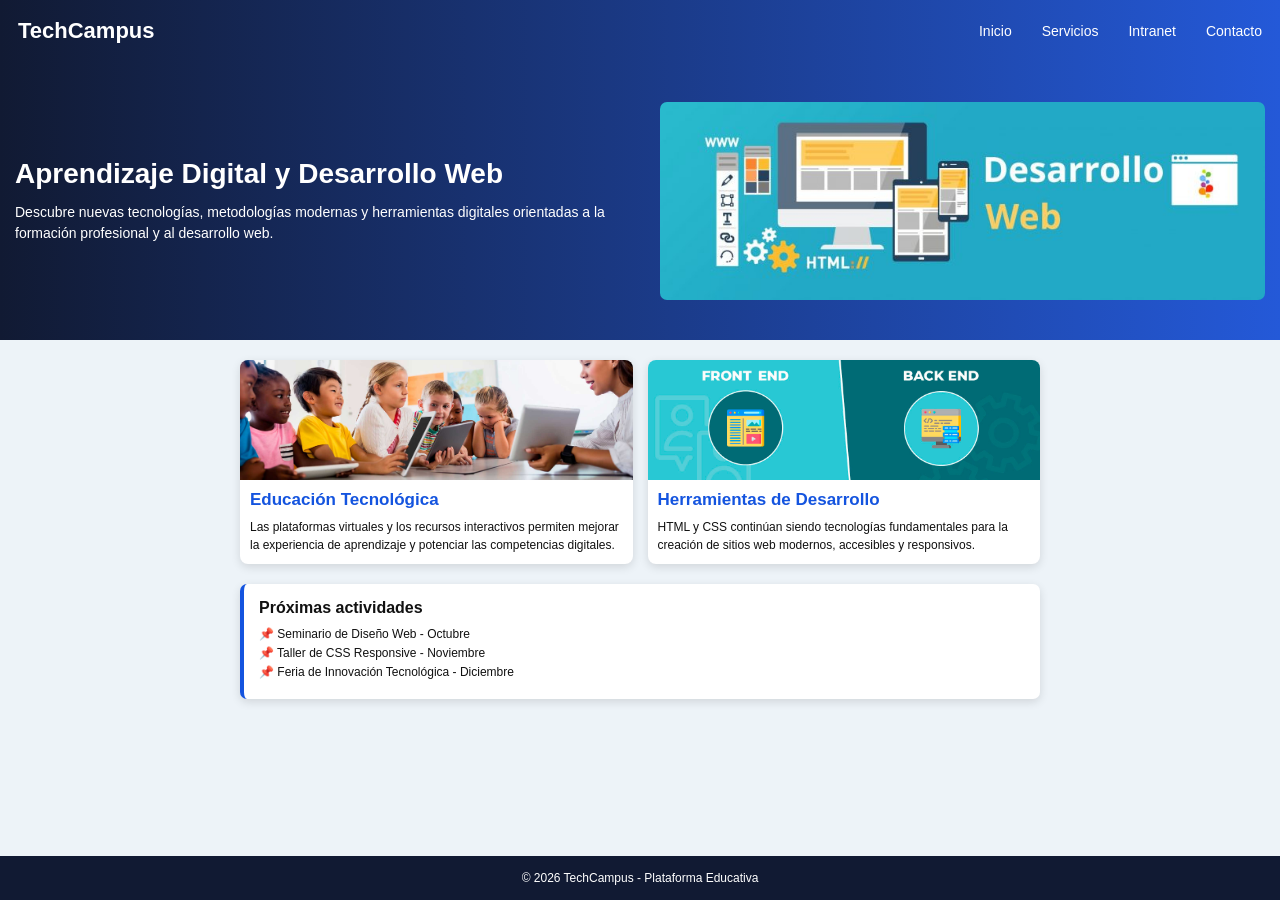
<file: index.html>
<!DOCTYPE html>
<html lang="es">
<head>
    <meta charset="UTF-8">
    <meta name="viewport" content="width=device-width, initial-scale=1.0">
    <title>TechCampus</title>
    <link rel="stylesheet" href="styles.css">
</head>
<body>
    <header>
        <h1><a href="index.html">TechCampus</a></h1>
        <nav>
            <ul>
                <li><a href="index.html">Inicio</a></li>
                <li><a href="html/services.html">Servicios</a></li>
                <li><a href="html/intranet.html">Intranet</a></li>
                <li><a href="html/contact.html">Contacto</a></li>
            </ul>
        </nav>
    </header>
    <main>
        <section class="hero">
            <div class="hero-text">
                <h2>Aprendizaje Digital y Desarrollo Web</h2>
                <p>
                    Descubre nuevas tecnologías, metodologías modernas y
                    herramientas digitales orientadas a la formación
                    profesional y al desarrollo web.
                </p>
            </div>
            <div class="hero-image">
                <img src="images/banner.jpg" alt="Desarrollo Web">
            </div>
        </section>
        <section class="cards">
            <article class="card">
                <img src="images/educacion.jpg" alt="Educación Tecnológica">
                <div class="card-content">
                    <h3>Educación Tecnológica</h3>
                    <p>
                        Las plataformas virtuales y los recursos interactivos
                        permiten mejorar la experiencia de aprendizaje y
                        potenciar las competencias digitales.
                    </p>
                </div>
            </article>
            <article class="card">
                <img src="images/tecnologia.jpg" alt="Herramientas de Desarrollo">
                <div class="card-content">
                    <h3>Herramientas de Desarrollo</h3>
                    <p>
                        HTML y CSS continúan siendo tecnologías fundamentales
                        para la creación de sitios web modernos, accesibles
                        y responsivos.
                    </p>
                </div>
            </article>
        </section>
        <section class="activities">
            <h3>Próximas actividades</h3>
            <p>📌 Seminario de Diseño Web - Octubre</p>
            <p>📌 Taller de CSS Responsive - Noviembre</p>
            <p>📌 Feria de Innovación Tecnológica - Diciembre</p>
        </section>
    </main>

    <footer>
        <p>
            &copy; 2026 TechCampus - Plataforma Educativa
        </p>
    </footer>
</body>
</html>
</file>
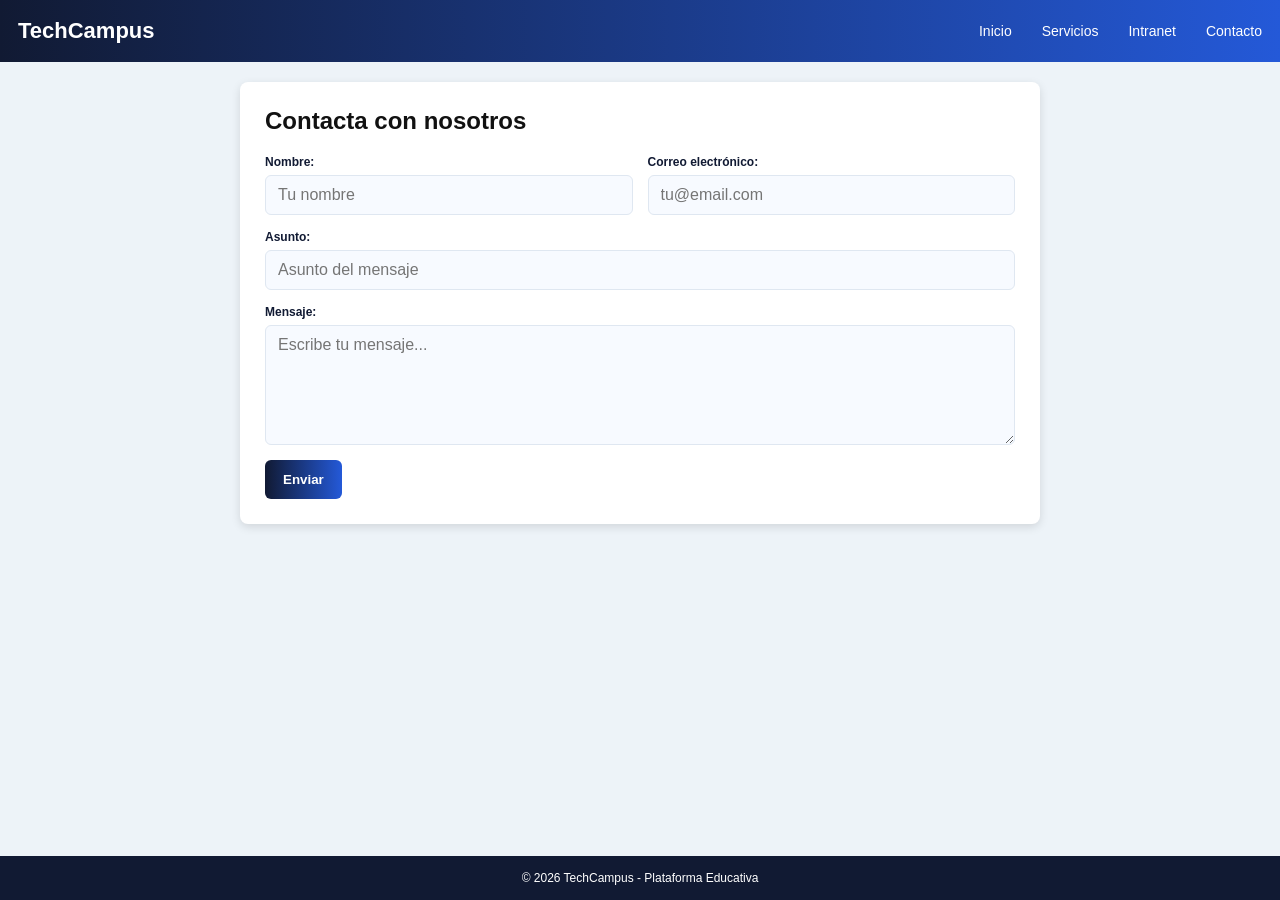
<file: html/contact.html>
<!DOCTYPE html>
<html lang="en">
<head>
    <meta charset="UTF-8">
    <meta name="viewport" content="width=device-width, initial-scale=1.0">
    <title>Contact | TechCampus</title>
    <link rel="stylesheet" href="../styles.css">
</head>
<body>
    <header>
        <h1><a href="../index.html">TechCampus</a></h1>
        <nav>
            <ul>
                <li><a href="../index.html">Inicio</a></li>
                <li><a href="services.html">Servicios</a></li>
                <li><a href="intranet.html">Intranet</a></li>
                <li><a href="contact.html">Contacto</a></li>
            </ul>
        </nav>
    </header>
    <main>
        <section class="contact">
            <h2>Contacta con nosotros</h2>
            <form action="#" method="post" class="contact-form">
                <div class="form-row">
                    <div class="form-group">
                        <label for="nombre">Nombre:</label>
                        <input type="text" id="nombre" name="nombre" placeholder="Tu nombre" required>
                    </div>
                    <div class="form-group">
                        <label for="email">Correo electrónico:</label>
                        <input type="email" id="email" name="email" placeholder="tu@email.com" required>
                    </div>
                </div>
                <div class="form-group">
                    <label for="asunto">Asunto:</label>
                    <input type="text" id="asunto" name="asunto" placeholder="Asunto del mensaje">
                </div>
                <div class="form-group">
                    <label for="mensaje">Mensaje:</label>
                    <textarea id="mensaje" name="mensaje" rows="5" placeholder="Escribe tu mensaje..." required></textarea>
                </div>
                <button type="submit">Enviar</button>
            </form>
        </section>
    </main>

    <footer>
        <p>
            &copy; 2026 TechCampus - Plataforma Educativa
        </p>
    </footer>    
</body>
</html>
</file>
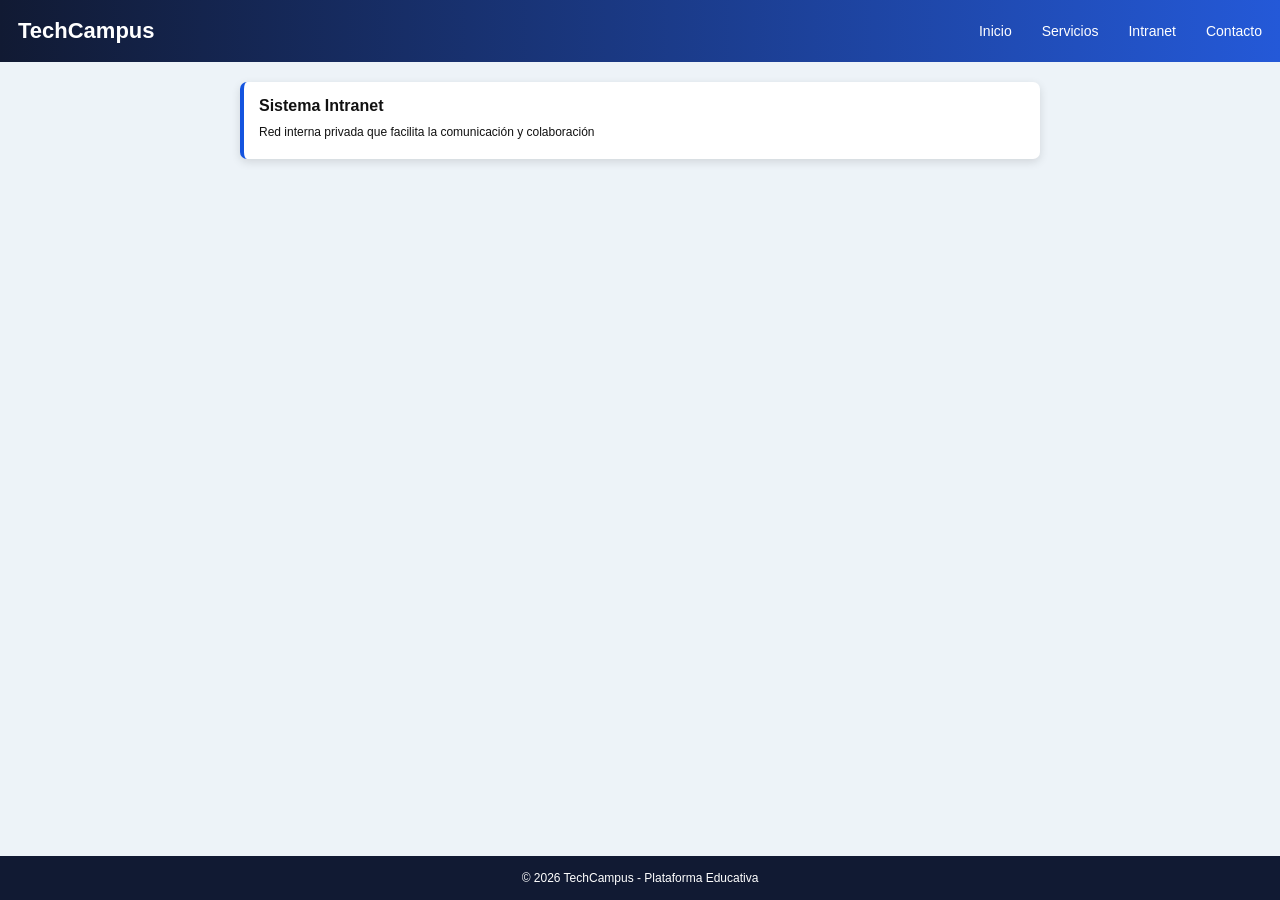
<file: html/intranet.html>
<!DOCTYPE html>
<html lang="en">
<head>
    <meta charset="UTF-8">
    <meta name="viewport" content="width=device-width, initial-scale=1.0">
    <title>Intranet | TechCampus</title>
    <link rel="stylesheet" href="../styles.css">
</head>
<body>
    <header>
        <h1><a href="../index.html">TechCampus</a></h1>
        <nav>
            <ul>
                <li><a href="../index.html">Inicio</a></li>
                <li><a href="services.html">Servicios</a></li>
                <li><a href="intranet.html">Intranet</a></li>
                <li><a href="contact.html">Contacto</a></li>
            </ul>
        </nav>
    </header>
    <main>
        <section class="activities">
            <h3>Sistema Intranet</h3>
            <p>Red interna privada que facilita la comunicación y colaboración</p>
        </section>
    </main>
    <footer>
        <p>
            &copy; 2026 TechCampus - Plataforma Educativa
        </p>
    </footer>
</body>
</html>
</file>
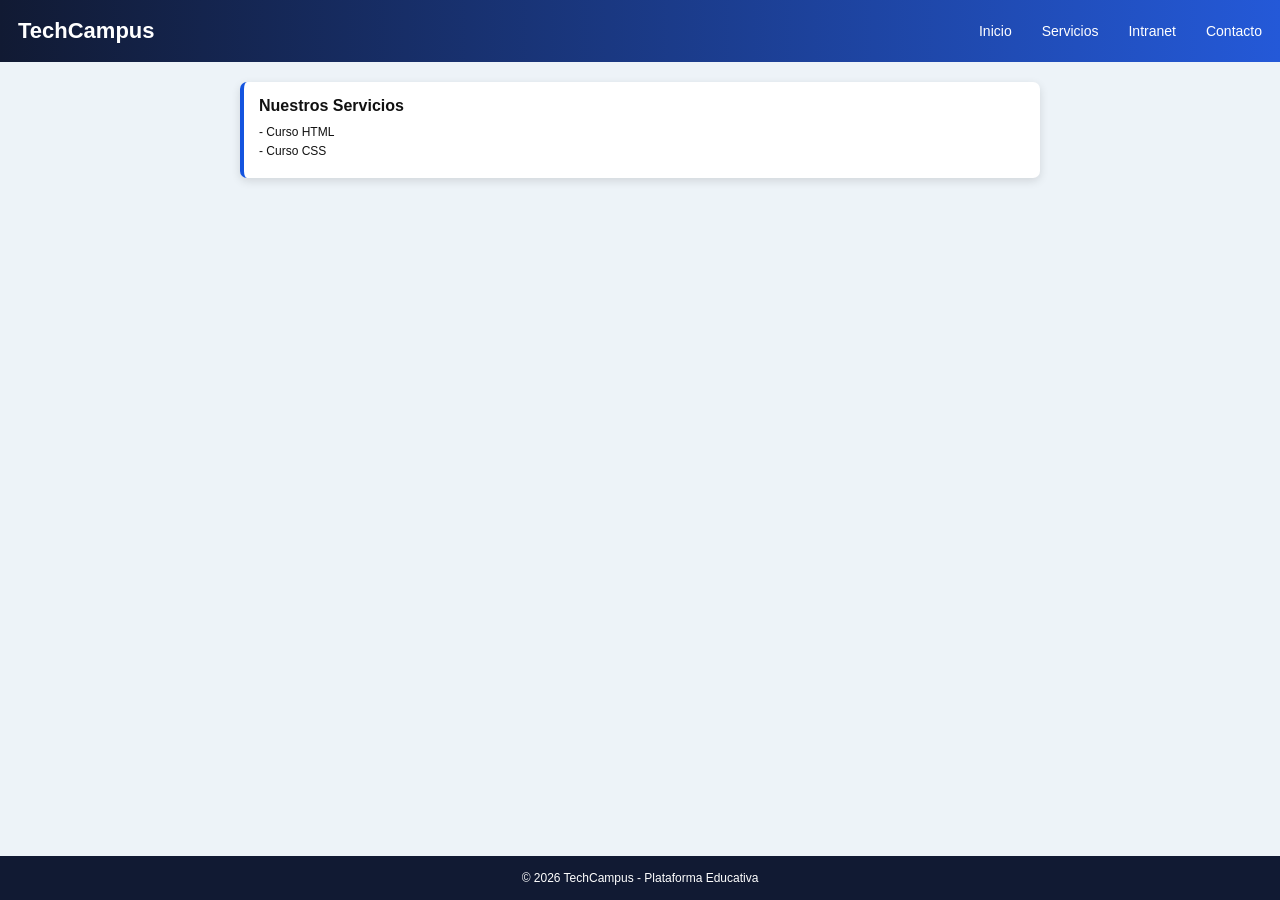
<file: html/services.html>
<!DOCTYPE html>
<html lang="en">
<head>
    <meta charset="UTF-8">
    <meta name="viewport" content="width=device-width, initial-scale=1.0">
    <title>Servicios | TechCampus</title>
    <link rel="stylesheet" href="../styles.css">
</head>
<body>
    <header>
        <h1><a href="../index.html">TechCampus</a></h1>
        <nav>
            <ul>
                <li><a href="../index.html">Inicio</a></li>
                <li><a href="services.html">Servicios</a></li>
                <li><a href="intranet.html">Intranet</a></li>
                <li><a href="contact.html">Contacto</a></li>
            </ul>
        </nav>
    </header>    
    <main>
        <section class="activities">
            <h3>Nuestros Servicios</h3>
            <p>- Curso HTML</p>
            <p>- Curso CSS</p>
        </section>
    </main>
    <footer>
        <p>
            &copy; 2026 TechCampus - Plataforma Educativa
        </p>
    </footer>
</body>
</html>
</file>
<file: styles.css>
* {
    margin: 0;
    padding: 0;
    box-sizing: border-box;
}

body {
    font-family: Arial, sans-serif;
    background-color: #edf3f8;
    color: #111;

    min-height: 100vh;

    display: flex;
    flex-direction: column;
}

header {
    background: linear-gradient(90deg, #111a33, #2459d8);
    color: white;
    padding: 18px;
    display: flex;
    justify-content: space-between;
    align-items: center;
}

header h1 {
    font-size: 22px;
    color: white;
}

header h1 a {
    color: white;
    text-decoration: none;
}

nav ul {
    display: flex;
    list-style: none;
}

nav li {
    margin-left: 30px;
}


nav a {
    color: white;
    text-decoration: none;
    font-size: 14px;
}


nav a:hover {
    text-decoration: underline;
}

main {
    flex: 1;
}

.hero {
    background: linear-gradient(90deg, #111a33, #2459d8);
    color: white;
    padding: 40px 15px;
    display: flex;
    align-items: center;
    gap: 40px;
}

.hero-text {
    width: 50%;
}

.hero-text h2 {
    font-size: 28px;
    margin-bottom: 12px;
}

.hero-text p {
    font-size: 14px;
    line-height: 1.5;
}

.hero-image {
    width: 50%;
}


.hero-image img {
    width: 100%;
    border-radius: 7px;
    display: block;

}

.cards {
    width: 800px;
    max-width: 90%;
    margin: 20px auto;
    display: flex;
    gap: 15px;
}

.card {
    background-color: white;
    width: 50%;
    border-radius: 8px;
    overflow: hidden;
    box-shadow: 0 3px 10px rgba(0, 0, 0, 0.12);
}


.card img {
    width: 100%;
    height: 120px;
    object-fit: cover;
    display: block;
}


.card-content {
    padding: 10px;
}


.card h3 {
    color: #1454df;
    font-size: 17px;
    margin-bottom: 8px;
}


.card p {
    font-size: 12px;
    line-height: 1.5;
}

.activities {
    width: 800px;
    max-width: 90%;
    margin: 20px auto;
    padding: 15px;
    background-color: white;
    border-left: 4px solid #1454df;
    border-radius: 7px;
    box-shadow: 0 3px 10px rgba(0, 0, 0, 0.12);
}


.activities h3 {
    font-size: 16px;
    margin-bottom: 10px;
}


.activities p {
    font-size: 12px;
    margin-bottom: 5px;
}

.contact {
    width: 800px;
    max-width: 90%;
    margin: 20px auto;
    padding: 25px;
    background-color: white;
    border-radius: 8px;
    box-shadow: 0 3px 10px rgba(0, 0, 0, 0.12);
}

.contact h3 {
    font-size: 18px;
    color: #111a33;
    margin-bottom: 15px;
}

.contact h2 {
    padding: 0px 0px 20px;
}

.contact-form {
    display: flex;
    flex-direction: column;
    gap: 15px;
}

.form-row {
    display: flex;
    gap: 15px;
}

.form-group {
    display: flex;
    flex-direction: column;
    width: 100%;
}

.form-group label {
    font-size: 12px;
    font-weight: 700;
    color: #111a33;
    margin-bottom: 6px;
}

.form-group input,
.form-group textarea {
    width: 100%;
    background: #f7faff;
    border: 1px solid #dfe7f1;
    border-radius: 6px;
    padding: 10px 12px;
    font: inherit;
    color: #111;
}

.form-group input:focus,
.form-group textarea:focus {
    outline: none;
    border-color: #2459d8;
    box-shadow: 0 0 0 3px rgba(36, 89, 216, 0.15);
}

.form-group textarea {
    min-height: 120px;
    resize: vertical;
}

.contact-form button {
    align-self: flex-start;
    background: linear-gradient(90deg, #111a33, #2459d8);
    color: white;
    border: none;
    border-radius: 6px;
    padding: 12px 18px;
    font-weight: 700;
    cursor: pointer;
    transition: transform 0.2s ease, box-shadow 0.2s ease;
}

.contact-form button:hover {
    transform: translateY(-1px);
    box-shadow: 0 4px 12px rgba(36, 89, 216, 0.25);
}

@media (max-width: 640px) {
    .form-row {
        flex-direction: column;
    }

    .contact-form button {
        align-self: stretch;
    }
}

footer {
    background-color: #111a33;
    color: white;
    text-align: center;
    padding: 15px;
}


footer p {
    font-size: 12px;
}
</file>
